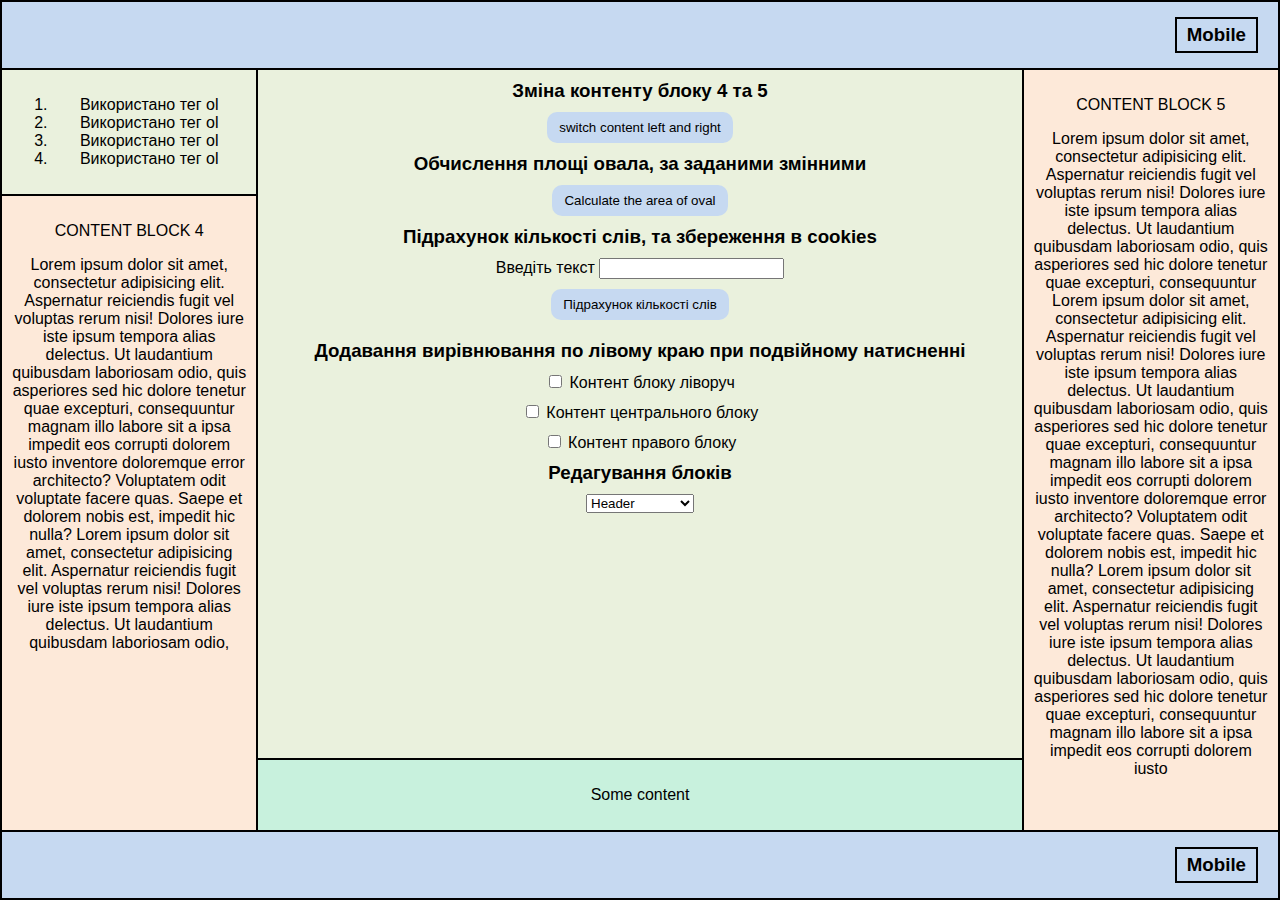
<file: index.html>
<!DOCTYPE html>
<html lang="en">
  <head>
    <meta charset="UTF-8" />
    <meta name="viewport" content="width=device-width, initial-scale=1.0" />
    <link rel="stylesheet" href="index.css" />
    <title>Mobile adaptation</title>
  </head>
  <body class="no-scrollbar">
    <main class="main-flex">
      <div class="header">
        <div class="content-header"></div>
        <h3>Mobile</h3>
      </div>

      <section class="content">
        <div class="content-left">
          <div class="top-section content-left-top">
            <ol>
              <li>Використано тег ol</li>
              <li>Використано тег ol</li>
              <li>Використано тег ol</li>
              <li>Використано тег ol</li>
            </ol>
          </div>
          <div class="bottom-section no-scrollbar text content-left-bottom">
            <p>CONTENT BLOCK 4</p>
            Lorem ipsum dolor sit amet, consectetur adipisicing elit. Aspernatur
            reiciendis fugit vel voluptas rerum nisi! Dolores iure iste ipsum
            tempora alias delectus. Ut laudantium quibusdam laboriosam odio,
            quis asperiores sed hic dolore tenetur quae excepturi, consequuntur
            magnam illo labore sit a ipsa impedit eos corrupti dolorem iusto
            inventore doloremque error architecto? Voluptatem odit voluptate
            facere quas. Saepe et dolorem nobis est, impedit hic nulla? Lorem
            ipsum dolor sit amet, consectetur adipisicing elit. Aspernatur
            reiciendis fugit vel voluptas rerum nisi! Dolores iure iste ipsum
            tempora alias delectus. Ut laudantium quibusdam laboriosam odio,
          </div>
        </div>

        <div class="content-middle no-scrollbar">
          <div class="content-middle-top">
            <h3>Зміна контенту блоку 4 та 5</h3>
            <button class="content-switcher">
              switch content left and right
            </button>
            <h3>Обчислення площі овала, за заданими змінними</h3>
            <button class="area-calculator">Calculate the area of oval</button>

            <h3>Підрахунок кількості слів, та збереження в cookies</h3>
            <div>
              <span>Введіть текст </span>
              <input type="text" class="text-input" />
            </div>
            <button class="calculate-words">Підрахунок кількості слів</button>
            <div class="number-of-words"></div>
            <h3>
              Додавання вирівнювання по лівому краю при подвійному натисненні
            </h3>
            <label>
              <input type="checkbox" class="content-checkbox-left" />
              Контент блоку ліворуч
            </label>
            <label>
              <input type="checkbox" class="content-checkbox-middle" />
              Контент центрального блоку
            </label>
            <label>
              <input type="checkbox" class="content-checkbox-right" />
              Контент правого блоку
            </label>

            <h3>Редагування блоків</h3>
            <select class="select">
              <option value="content-header">Header</option>
              <option value="content-left-top">Left Top</option>
              <option value="content-middle-top">Middle Top</option>
              <option value="content-right">Right</option>
              <option value="content-left-bottom">Left Bottom</option>
              <option value="content-middle-bottom">Middle Bottom</option>
              <option value="content-footer">Footer</option>
            </select>
            <div class="editor-container"></div>
            <div class="area-of-oval"></div>
          </div>
          <div class="content-middle-bottom">Some content</div>
        </div>

        <div class="content-right">
          <div class="text no-scrollbar">
            <p>CONTENT BLOCK 5</p>
            Lorem ipsum dolor sit amet, consectetur adipisicing elit. Aspernatur
            reiciendis fugit vel voluptas rerum nisi! Dolores iure iste ipsum
            tempora alias delectus. Ut laudantium quibusdam laboriosam odio,
            quis asperiores sed hic dolore tenetur quae excepturi, consequuntur
            Lorem ipsum dolor sit amet, consectetur adipisicing elit. Aspernatur
            reiciendis fugit vel voluptas rerum nisi! Dolores iure iste ipsum
            tempora alias delectus. Ut laudantium quibusdam laboriosam odio,
            quis asperiores sed hic dolore tenetur quae excepturi, consequuntur
            magnam illo labore sit a ipsa impedit eos corrupti dolorem iusto
            inventore doloremque error architecto? Voluptatem odit voluptate
            facere quas. Saepe et dolorem nobis est, impedit hic nulla? Lorem
            ipsum dolor sit amet, consectetur adipisicing elit. Aspernatur
            reiciendis fugit vel voluptas rerum nisi! Dolores iure iste ipsum
            tempora alias delectus. Ut laudantium quibusdam laboriosam odio,
            quis asperiores sed hic dolore tenetur quae excepturi, consequuntur
            magnam illo labore sit a ipsa impedit eos corrupti dolorem iusto
          </div>
        </div>
      </section>

      <div class="footer">
        <div class="content-footer"></div>
        <h3>Mobile</h3>
      </div>
    </main>
    <script src="script.js"></script>
  </body>
</html>
</file>
<file: index.css>
body {
  padding: 0;
  margin: 0;
  font-family: Arial, Helvetica, sans-serif;
}

.main-flex {
  height: 100dvh;
  display: flex;
  flex-direction: column; 
}

.header, .footer {
  display: flex;
  justify-content: space-between;
  background-color: rgba(198, 217, 241, 255);
  padding: 15px 20px;
  height: fit-content;
  border: 2px solid;
}

.header > h3, .footer > h3 {
  margin: 0;
  padding: 5px 10px;
  border: 2px solid black;
  word-break: break-all;
}

h3 {
  margin: 0;
}
.content {
  flex: 1;
  display: flex;
}

.content-left, .content-middle, .content-right {
  display: flex;
  flex-direction: column;
  flex: 1;
}

.content-left, .content-right {
  border: 2px solid;
  border-top-width: 0;
  border-bottom-width: 0;
  background-color: rgba(253, 233, 217, 255);
  text-align: center;
}

.content-left {
  flex-basis: 20%;
}

.content-right {
  flex-basis: 20%;
  overflow-y: auto;
}

.content-middle {
  flex-basis: 60%;
  overflow-y: auto;
  background-color: rgba(234, 241, 221, 255);
}

.content-left > .top-section, 
.content-left > .bottom-section, 
.content-middle-top {
  padding: 10px;
}

.content-left > .top-section {
  background-color: rgba(234, 241, 221, 255);
  word-break: break-all;
  border-bottom: 2px solid;
}


.content-middle-top {
  display: flex;
  flex: 1;
  flex-direction: column;
  row-gap: 10px;
  text-align: center;
  border-bottom: 2px solid;
}

.content-middle-bottom {
  background-color: rgba(200, 241, 221, 255);
  display: flex;
  padding: 10px;
  justify-content: center;
  align-items: center;
  min-height: 50px;
}

.content-switcher, .area-calculator, .calculate-words {
  background-color: rgba(198, 217, 241, 255);
  border: none;
  padding: 8px 12px;
  border-radius: 10px;
  transition: background-color 0.5s ease;
  text-align: center;
  margin-inline: auto;
}

.content-switcher:hover,
.area-calculator:hover,
.calculate-words:hover {
  background-color: rgba(190, 200, 222, 230);
}

.no-scrollbar::-webkit-scrollbar {
  width: 0;
  background: transparent;
}

.justify-left {
  text-align: left;
}

.select {
  width: fit-content;
  margin-inline: auto;
}

.text {
  padding: 10px;
  word-break: normal;
}

@media (max-width: 768px) {
  .main-flex {
    flex-direction: column;
  }

  .content {
    flex-direction: column;
  }

  .content-left, .content-middle, .content-right {
    flex-basis: auto;
    width: 100%;
  }

  .content-middle {
    overflow-y: visible;
  }

  .content-left > .top-section, 
  .content-left > .bottom-section, 
  .content-right > .text {
    max-height: none;
  }

  .navbar > li {
    padding: 5px 0;
  }

  .header > h3, .footer > h3 {
    font-size: 1.2em;
  }
}
</file>
